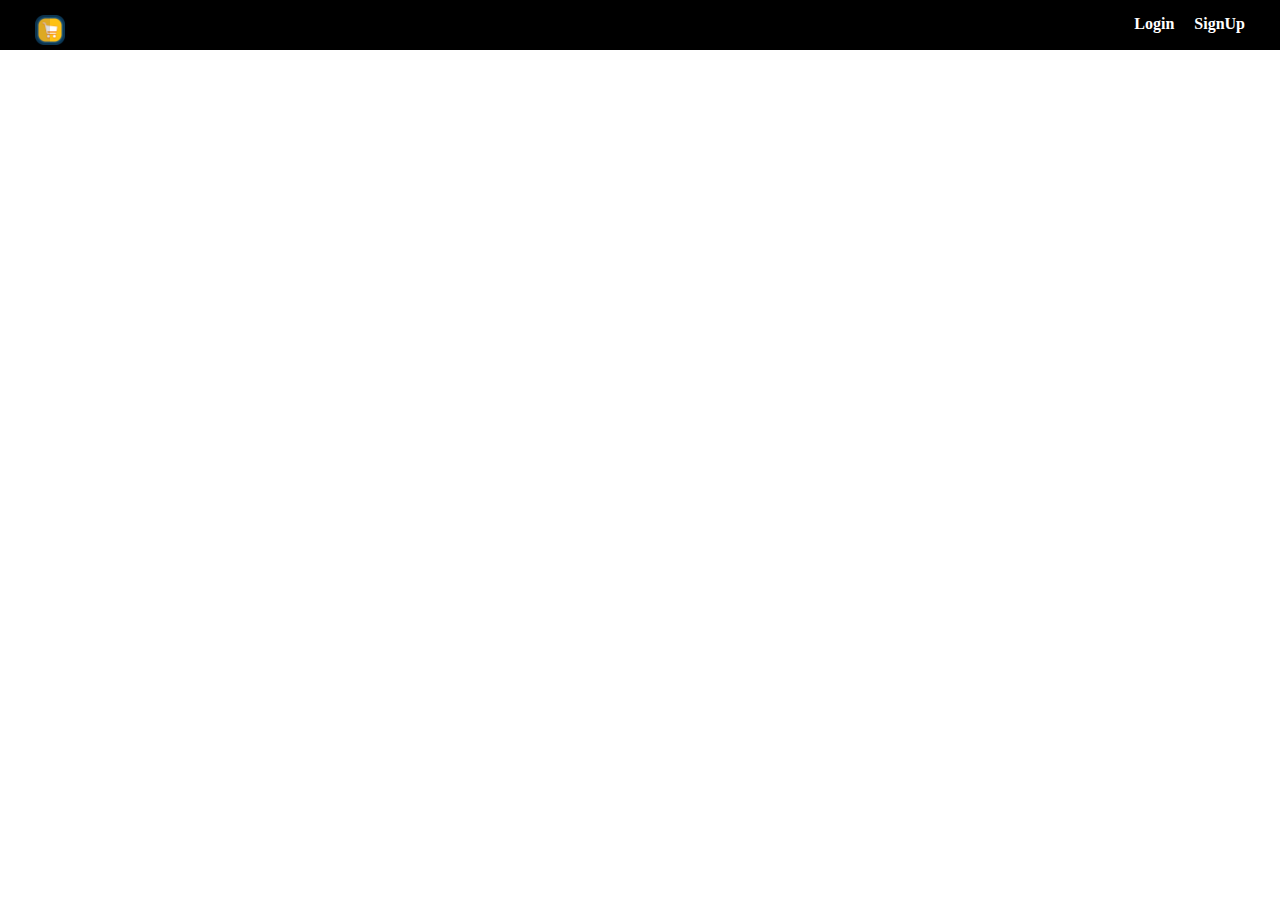
<file: index.html>
<!DOCTYPE html>
<html>
<head>
    <link rel="icon" href="images\favicon.png">
    <title>eCom</title>
    <link rel="stylesheet" href="css\navbar.css">
    <link rel="stylesheet" href="css\index.css">
</head>
<body>
    <div class="navbar">
        <div class="navbar-content">
            <div class="navbar-left">
                <a href="index.html"> <img height="30px" width="30px" src="images\favicon.png "></a>
            </div>
            <div class="navbar-right">
                <a href="html\signup.html"><strong>SignUp</strong></a> &nbsp;&nbsp;&nbsp;
                <a style="padding-right: 20px" href="html\login.html"><strong>Login</strong></a> &nbsp;&nbsp;&nbsp;
            </div>    
        </div>
    </div>
</body>
</html>
</file>
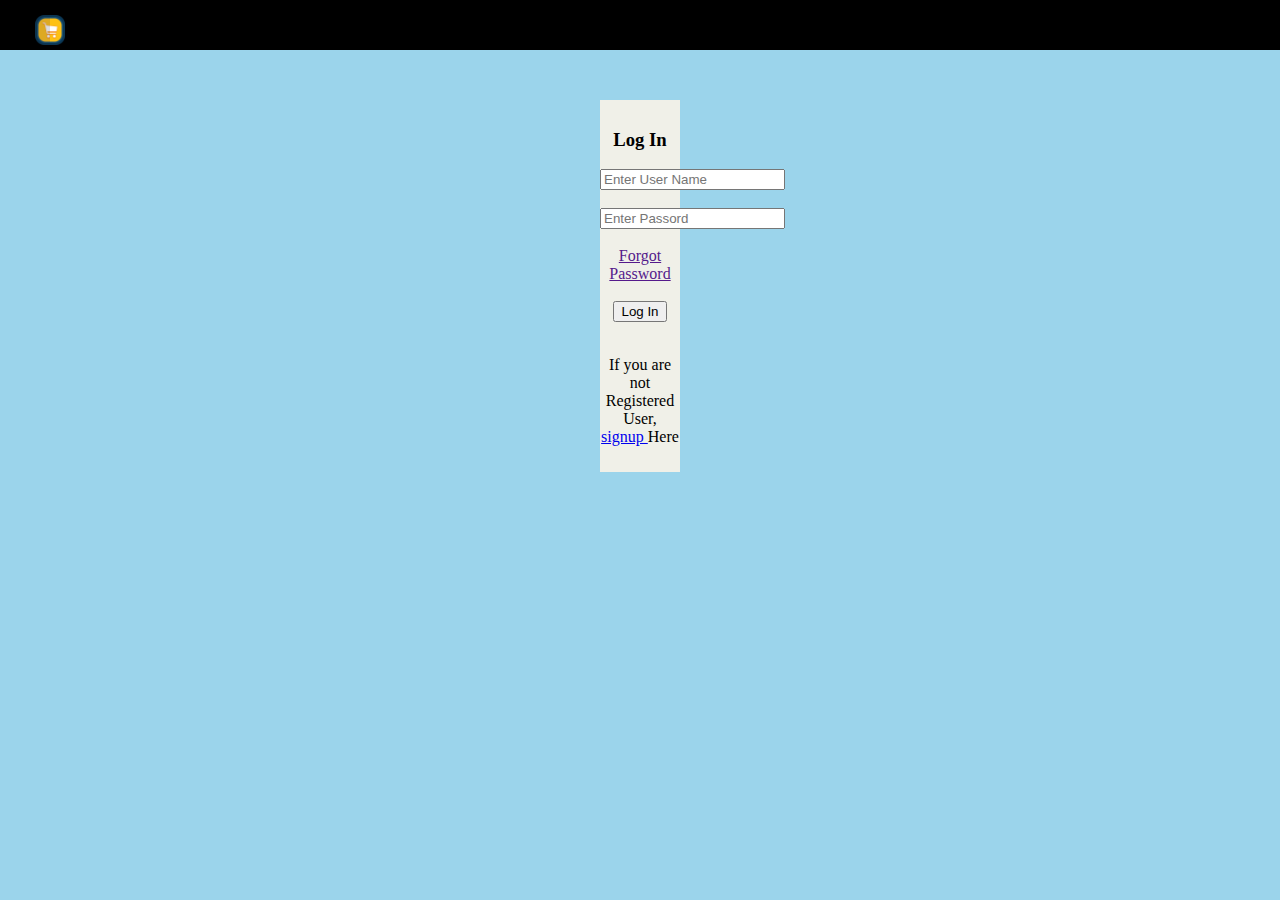
<file: html/login.html>
<!DOCTYPE html>
<html>
<head>
    <link rel="icon" href="../images\favicon.png">
    <title>eCom</title>
    <link rel="stylesheet" href="../css\navbar.css">
    <link rel="stylesheet" href="../css\login.css">
    <script src="../js\login.js"></script>
</head>
<body>
    <div class="navbar">
        <div class="navbar-content">
            <div class="navbar-left">
                <a href="../index.html"> <img height="30px" width="30px" src="../images\favicon.png "></a>
            </div>
        </div>    
    </div>
    <div class="body-content" >
            <h3>Log In</h3>
            <form>
                <input type="text" id="username" placeholder="Enter User Name" > <br> <br>
                <input type="password" id="password" placeholder="Enter Passord" > <br> <br>
                <a href="">Forgot Password</a> <br> <br>
                <button onclick="userLogin()" >Log In</button> <br> <br>
                <p id="msg" style="color: red" ></p>
            </form>
            <p>If you are not Registered User, <a href="signup.html"> signup </a> Here </p>
    </div>   
</body>
</html>
</file>
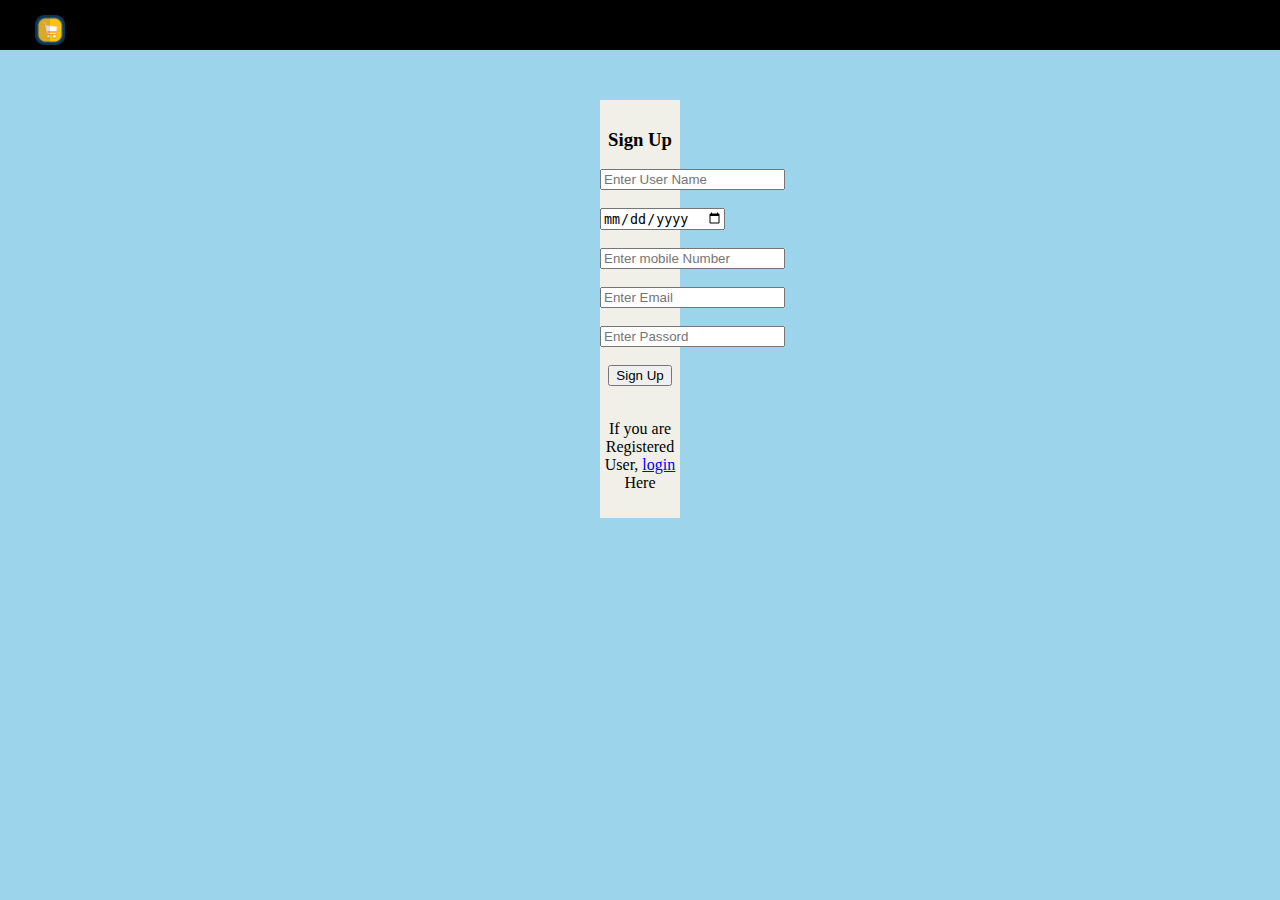
<file: html/signup.html>
<!DOCTYPE html>
<html>
<head>
    <link rel="icon" href="../images\favicon.png">
    <title>eCom</title>
    <link rel="stylesheet" href="../css\navbar.css">
    <link rel="stylesheet" href="../css\signup.css">
    <script src="../js\signup.js"></script>
</head>
<body>
    <div class="navbar">
        <div class="navbar-content">
            <div class="navbar-left">
                <a href="../index.html"> <img height="30px" width="30px" src="../images\favicon.png "></a>
            </div>    
        </div>
    </div>
    <div class="body-content" >
            <h3>Sign Up</h3>
            <form>
                <input type="text" id="username" placeholder="Enter User Name"  > <br> <br>
                <input type="date" id="dob" placeholder="Enter Date of Birth"  > <br> <br>
                <input type="text" id="mobile_number" placeholder="Enter mobile Number"  > <br> <br>
                <input type="email" id="email" placeholder="Enter Email"  > <br> <br>
                <input type="password" id="password" placeholder="Enter Passord"  > <br> <br>
                <button onclick="storeUser()" >Sign Up</button> <br> <br>
                <p id="msg" style="color: lawngreen"></p>
            </form>
            <p>If you are Registered User, <a href="login.html"> login </a> Here </p>
        </div>
</body>
</html>
</file>
